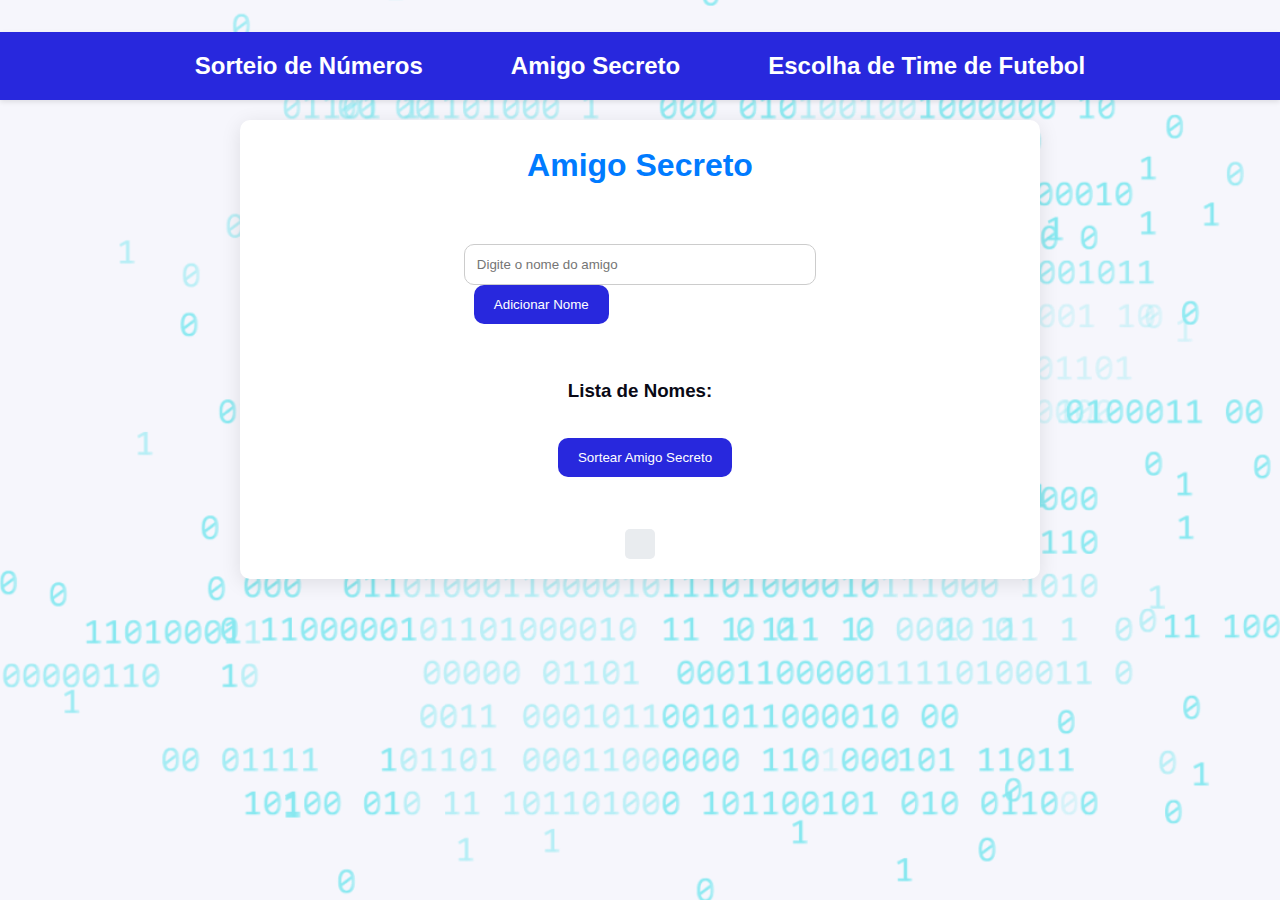
<file: Sorteador-Pmi/Sorteio de times/amigo_secreto.html>
<!DOCTYPE html>
<html lang="pt-br">
<head>
    <meta charset="UTF-8">
    <meta name="viewport" content="width=device-width, initial-scale=1.0">
    <link rel="stylesheet" href="style.css">
    <title>Amigo Secreto</title>
</head>
<body>
     <!-- Imagem de fundo que ocupa toda a tela -->
     <img src="img/code.png" alt="Imagem de Fundo" class="full-screen-image">
    <nav class="navbar">
        <ul>
            <li><a href="sorteio_numeros.html">Sorteio de Números</a></li>
            <li><a href="amigo_secreto.html">Amigo Secreto</a></li>
            <li><a href="index.html">Escolha de Time de Futebol</a></li>
        </ul>
    </nav>

    <div class="container">
        <h1>Amigo Secreto</h1>
        <div class="input-area">
            <input type="text" id="nameInput" placeholder="Digite o nome do amigo" />
            <button id="addNameBtn">Adicionar Nome</button>
        </div>
        <div class="names-list">
            <h3>Lista de Nomes:</h3>
            <ul id="nameList"></ul>
        </div>
        <button id="drawBtn">Sortear Amigo Secreto</button>
        <div id="result" class="result"></div>
    </div>

    <script src="amigo_secreto.js" defer></script>
</body>
</html>
</file>
<file: Sorteador-Pmi/Sorteio de times/style.css>
:root{
    --cor-fonte: #090915;
    --cor-fonte-secundaria: #FFFFFF;
    --cor-fundo: #F6F6FC;
    --cor-primaria: #2828DD;
    --cor-secundaria: #c8b7a749;
    --cor-accent: #7EB898;

}

*, 
*:after,
*:before {
    margin: 0;
    padding: 0;
    box-sizing: border-box;
    text-decoration: none;
    font-family: 'Roboto', sans-serif;
    color: var(--cor-fonte);
}

body{
    background-color: var(--cor-fundo);
}

#logo{
    width: 4rem;
}

.container{
    display: flex;
    flex-direction: column;
    width: 90vw;
    margin: 2rem auto;
    align-items: center;
    gap: 2rem;
}

form{
    width: 50%;
    display: flex;
    flex-direction: column;
    gap: 1rem;
}

form input[type=text]{
    color: var(--cor-fonte);
    padding: 1rem;
}

form input[type=submit]{
    padding: 1rem;
}

input[type=submit]{
    text-transform: uppercase;
    background-color: var(--cor-primaria);
    color: var(--cor-fonte-secundaria);
}

input[type=submit]:hover{
    cursor: pointer;
    background-color: var(--cor-primaria);
    color: var(--cor-fonte-secundaria);
}

button {
    background-color: var(--cor-accent);
}

button:hover{
    cursor: pointer;
    background-color: var(--cor-fundo);
    color: var(--cor-fonte);
}

.jogador{
    display: flex;
    width: 100%;
    justify-content: space-between;
    padding: 1rem;
}

.jogador p{
    width: 60%;
    border-right: 1px solid black;
}

.jogador p{
    width: 60%;
    border-right: 1px solid black;
}

.tituloslista{
    border-bottom: 1px solid black;
    display: flex;
    width: 100%;
    justify-content: space-between;
    padding: 1rem;
}

.gridplayers{
    display: flex;
    flex-direction: column;
    width: 80%;
    
}


.player:nth-of-type(odd){
    background-color: var(--cor-secundaria);
}

.player:nth-of-type(even){
    background-color: var(--);
}

.player{
    width: 100%;
    display: grid;
    grid-template-columns: 50% 15% 35%;
    grid-row: auto;
    padding: 1rem;
    border: 1.4px solid var(--cor-secundaria);
}

.player h1{
    text-align: center;
    font-weight: 400;
    font-size: 1.5rem;
}

/* .player input{
    

} */

.buttons{
    display: flex;
    text-align: center;
    justify-content: space-evenly;
}

.lista{
    display: grid;
    width: 80%;
    grid-template-columns: 50% 15% 35%;
    grid-row: auto;
    text-align: center;
    background-color: var(--cor-accent);
}

.titulos{
    height: 100%;
    display: flex;
    align-items: center;
    justify-content: center;
    border-left: 1px solid var(--cor-fonte);
    padding: 0.5rem 0;
}

.infos{
    display: flex;
    flex-direction: row;
    width: 80vw;
    justify-content: space-between;
}

.numerojogadores{
    width: 33%;
    display: flex;
    flex-direction: column;
    justify-content: center;
    align-items: center;
    background-color: var(--cor-accent);
    padding: 1rem;
}

.numerojogadores span{
    text-transform: uppercase;
    text-align: center;
}

.numerojogadores p{
    background-color: var(--cor-fundo);
    padding: 1rem;
    margin-top: 1rem;
    font-size: 2rem;
    border-radius: 20px;
}

.valordopix{
    width: 33%;
    gap: 1rem;
    display: flex;
    justify-content: center;
    flex-direction: column;
    align-items: center;
    background-color: var(--cor-accent);
    padding: 1rem
}

.valordopix span{
    text-transform: uppercase;
}

#valorpix{
    margin-left: 0.4rem;
    width: 3rem;
    height: 3rem;
    font-size: 1.3rem;
    text-align: center;
    color: var(--cor-fonte);
}

#submitvalorpix{
    padding: 0.3rem;
    border: 1px solid black;
    border-radius: 10px;
    margin-left: 0.6rem;
    height: 3rem;
    width: 5rem;
}

.pixzada{
    display: flex;
    align-items: center;
}
.pixzada label{
    font-size: 1.3rem;
}

.valortotal{
    width: 33%;
    display: flex;
    flex-direction: column;
    justify-content: center;
    align-items: center;
    background-color: var(--cor-accent);
    padding: 1rem
}

.valortotal span{
    text-transform: uppercase;
}

.valortotalpix{
    text-align: center;
}

.valortotal p{
    background-color: var(--cor-fundo);
    padding: 1rem;
    color: var(--cor-fonte);
    margin-top: 1rem;
    font-size: 2rem;
    border-radius: 20px;
}

.editbutton{
width: 40%;
}

.deletebutton{
    width: 40%;
}

.divform{
    display: flex;
    align-items: center;
    justify-content: center;
}

#submitjogador{
    width: auto;
    display: flex;
    border-radius: 8px;
}

#formsorteio{
    display: flex;
    width: 25vw;
    padding: 1rem;
    margin: 3rem auto;
    align-items: center;
   
}

#numerojogadores{
    height: 3rem;
    width: 5rem;
    font-size: 1.4rem;
    text-align: center;
    color: var(--cor-fonte);
}

#numerotimes{
    height: 3rem;
    width: 5rem;
    font-size: 1.4rem;
    text-align: center;
}

.inputssorteio{
    background-color: var(--cor-accent);
    padding: 1rem;
    border-radius: 10px;
    display: flex;
    gap: 5rem;
}

.inputssorteiodiv{
    display: flex;
    flex-direction: row;
    align-items: center;
    gap: 1rem;
    text-align: center;
    text-wrap: nowrap;
}

.listasorteada{
    display: grid;
    grid-template-columns: 50% 50%;
    grid-template-rows: 50% 50%;
    width: 90vw;
    margin: 0 auto;
}

.times{
    display: flex;
    flex-direction: column;
    justify-content: center;
    min-height: 10rem;
    height: fit-content;
    background-color: var(--cor-accent);
    padding: 2rem;
}

.playerslist{
    display: grid;
    grid-template-columns: 1fr;
    grid-template-rows: auto;
    background-color: var(--cor-secundaria);
    width: 90vw;
    margin: 0 auto;
    border-radius: 8px;
    padding: 1rem;
    gap: 1rem;
}

.timesSorteados{
    border-radius: 8px;
    padding: 1rem;
    background-color: var(--cor-accent);
}

.timeinfo{
    background-color: rgba(0, 0, 0, 0.15);
    text-align: center;
    border-radius: 8px;
    padding: 1rem 0;
}

.timeinfo h2{
    color: var(--cor-fonte-secundaria);
}

@media screen and (max-width: 599px) {
    nav{
        display: flex;  
        justify-content: space-between;
        align-items: center;
        padding: 1rem;
    }
    nav ul{
        position: absolute;
        right: 0;
        display: none;
    }
    #burgermenu{
        font-size: 2rem;
    }

    .menu ul{
        justify-content: center;
        align-items: center;
    }

    .menu li{
        background-color: var(--cor-accent);
        border-bottom: 1px solid black;
        padding: 1rem;
        
    }

    .menu li:hover a{
        background-color: #5e3bcc;
        color: white;
    }

    .menu li:hover{
        background-color: #5e3bcc;
        color: white;
    }


    .activestatus{
        display: flex;
        flex-direction: column;
        position: absolute;
        right: 0;
        top: 4rem;
        list-style: none;
        font-size: 1.5rem;
    }

    #formbagre{
        width: 90%;
    }

    .container{
        width: 95vw;
    }

    .lista{
        width: 100%;
    }

    .gridplayers{
        width: 100%;
    }

    .player{
        width: 95vw;
        padding: 0.5rem 0;
    }

    .player h1{
        font-weight: 400;
        font-size: 1.2rem;
    }

    .editbutton{
        width: 45%;
    }

    .deletebutton{
        width: 45%;
    }

    #submitjogador{
        text-align: center;
        font-size: 1rem;
    }

    .infos{
        display: flex;
        flex-direction: column;
        width: 95vw;
    }

    .numerojogadores{
        width: 100%;
    }

    .valordopix{
        width: 100%;
    }

    .valortotal{
        width: 100%;
        text-align: center;
    }

    .listasorteada{
        display: flex;
        flex-direction: column;
    }

    .times{
        height: fit-content;
        padding: 1rem;
    }

    .inputssorteio{
        background-color: var(--cor-accent);
        padding: 1rem 4rem;
        border-radius: 10px;
        display: flex;
        gap: 5rem;
        justify-content: center;
    }
    
    .inputssorteiodiv{
        display: flex;
        flex-direction: column;
        align-items: center;
        gap: 1rem;
        text-align: center;
        text-wrap: nowrap;
    }
    

}

@media screen and (min-width: 600px) {
    nav{
        display: flex;
        justify-content: space-around;
        align-items: center;
        margin-top: 2rem;
    }

    nav ul{
        list-style: none;
        font-size: 1.5rem;
        display: flex;
        justify-content: center;
        gap: 3rem;
    }

    #burgermenu{
        display: none;
    }

    .playerslist{
        grid-template-columns: 1fr 1fr;
    }

}

@media screen and (min-width: 1024px) {
    .playerslist{
        grid-template-columns: 1fr 1fr 1fr;
    }

    
}
/* Reset básico */
* {
    margin: 0;
    padding: 0;
    box-sizing: border-box;
}

/* A imagem ocupa 100% da tela */
.full-screen-image {
    position: absolute;
    top: 0;
    left: 0;
    width: 100%;
    height: 100%;
    object-fit: cover;  /* Mantém a proporção da imagem e cobre toda a tela */
    z-index: -1;  /* Garante que o conteúdo da página fique sobre a imagem */
}

/* Estilos gerais do body */
body {
    font-family: 'Arial', sans-serif;
    line-height: 1.6;
    color: #333;
}

/* Barra de navegação */
.navbar {
    background: #2828DD;
    color: #fff;
    padding: 15px 0;
    text-align: center;
    box-shadow: 0 2px 5px rgba(0, 0, 0, 0.1);
}

.navbar ul {
    list-style: none;
}

.navbar ul li {
    display: inline;
    margin: 0 20px;
}

.navbar ul li a {
    color: #fff;
    text-decoration: none;
    font-weight: bold;
    transition: color 0.3s ease;
}

.navbar ul li a:hover {
    color: #e0e0e0;
}

/* Container de conteúdo */
.container {
    max-width: 800px;
    margin: 20px auto;
    padding: 20px;
    background: #fff;
    border-radius: 10px;
    box-shadow: 0 4px 20px rgba(0, 0, 0, 0.1);
    position: relative;
    z-index: 1;  /* Garante que o conteúdo fique acima da imagem */
}

h1, h2 {
    color: #007bff;
    margin-bottom: 20px;
}

/* Campos de entrada */
.container__campo {
    margin-bottom: 20px;
}

.container__campo label {
    display: block;
    margin-bottom: 5px;
    font-weight: bold;
}

input[type="number"], input[type="text"] {
    width: 100%;
    padding: 12px;
    border: 1px solid #ccc;
    border-radius: 10px;
    transition: border-color 0.3s ease;
}

input[type="number"]:focus, input[type="text"]:focus {
    border-color: #2828DD;
    outline: none;
}

/* Botões */
button {
    background: #2828DD;
    color: #fff;
    padding: 12px 20px;
    border: none;
    border-radius: 10px;
    cursor: pointer;
    transition: background 0.3s ease;
}

button:hover {
    background: #2828DD;
}

/* Resultado */
.result {
    margin-top: 20px;
    padding: 15px;
    background: #e9ecef;
    border-radius: 5px;
}

/* Listas de nomes e times */
.names-list, .teams-list {
    margin-top: 20px;
}

.names-list ul, .teams-list ul {
    list-style: none;
    padding: 0;
}

.names-list li, .teams-list li {
    display: flex;
    justify-content: space-between;
    align-items: center;
    padding: 10px;
    border: 1px solid #ddd;
    margin-bottom: 10px;
    border-radius: 10px;
    transition: background 0.3s ease;
}

.names-list li:hover, .teams-list li:hover {
    background: #f1f1f1;
}

button {
    margin-left: 10px;
}

/* Responsividade */
@media (max-width: 600px) {
    .navbar ul li {
        display: block;
        margin: 5px 0;
    }
}
</file>
